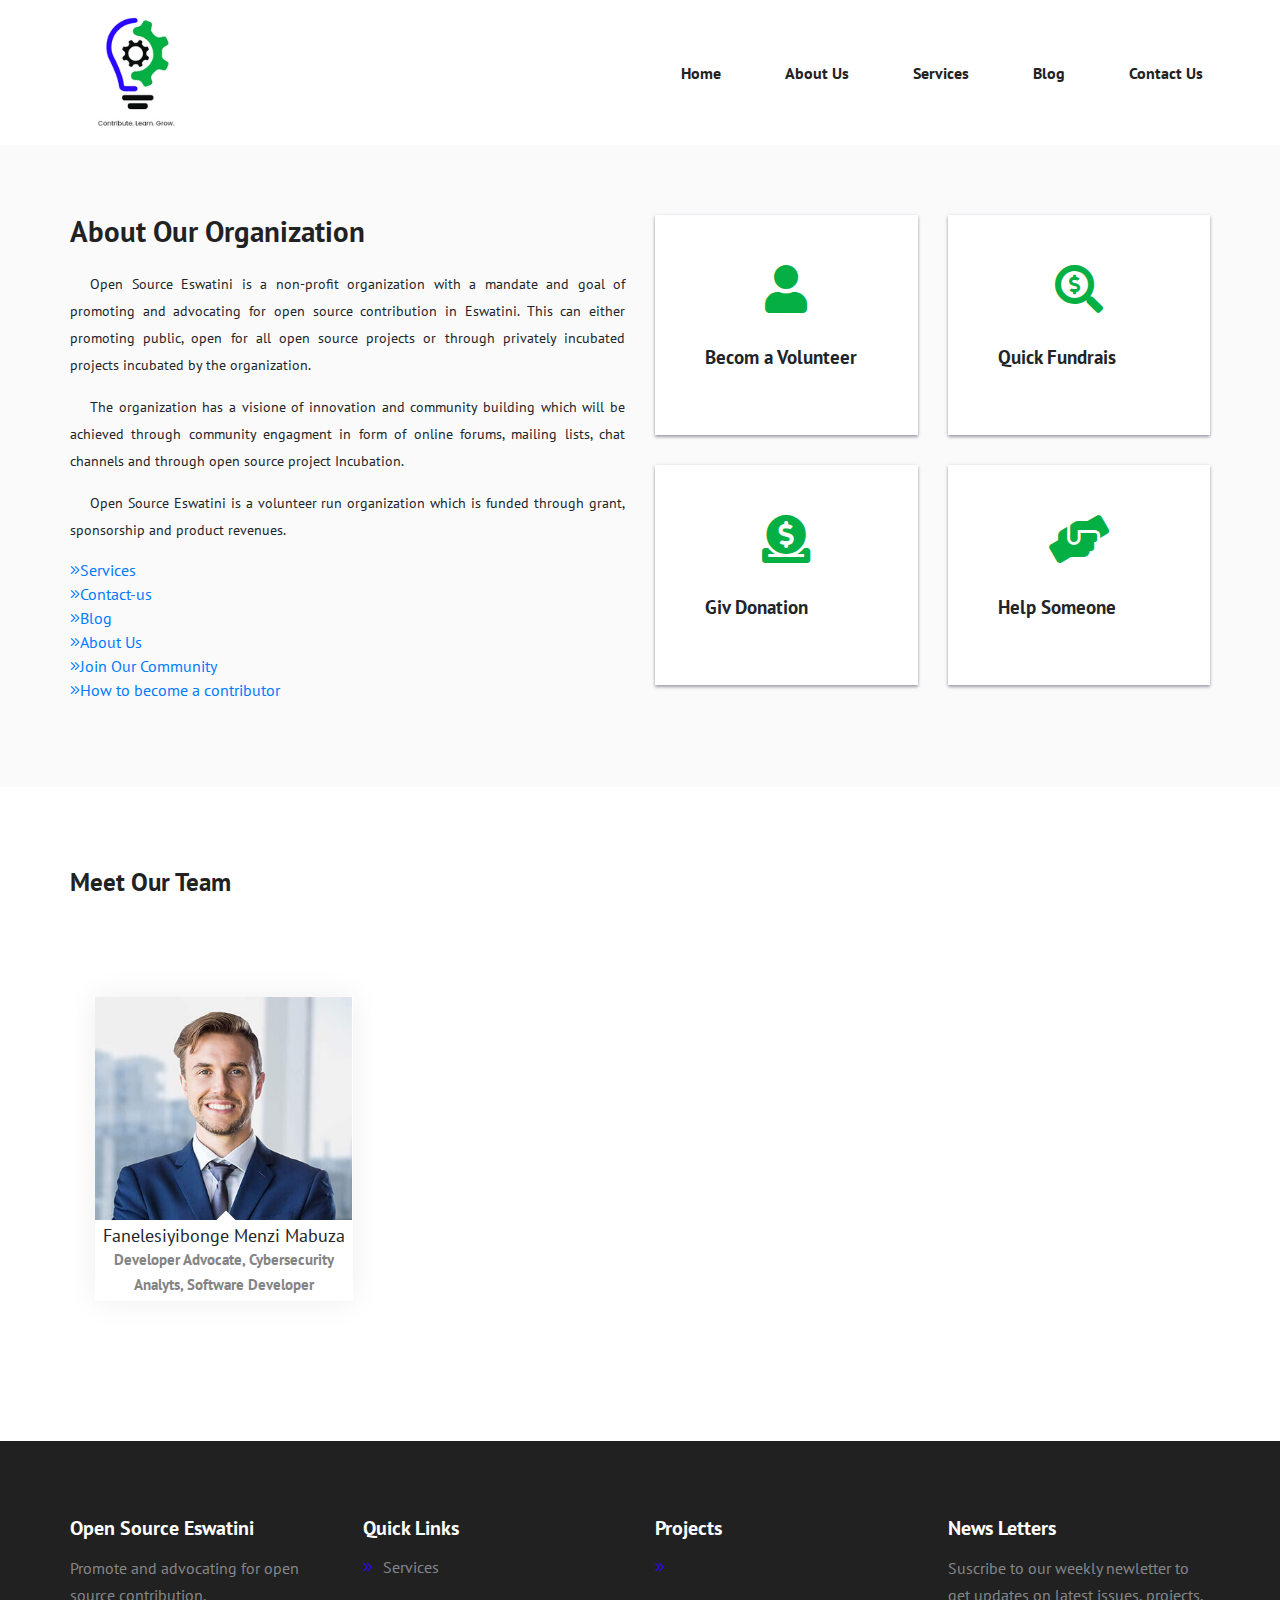
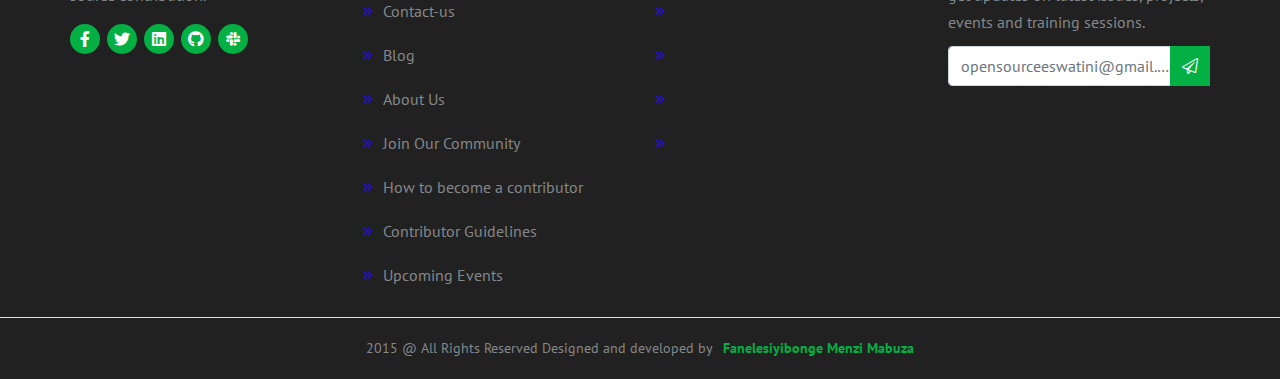
<file: about-us.html>
<!doctype html>
<html lang="en">

<head>
    <meta charset="utf-8">
    <meta name="viewport" content="width=device-width, initial-scale=1, shrink-to-fit=no">
    <title>Charity</title>
    <link rel="stylesheet" href="assets/css/bootstrap.min.css">
    <link rel="stylesheet" href="assets/css/all.min.css">
    <link rel="stylesheet" href="assets/css/style.css" />
</head>

<body>
  <!-- ======================header started====================== -->
  <header>
    <div class="my-nav">
      <div class="container">
        <div class="row">
          <div class="nav-items">
            <div class="logo">
              <img src="assets/images/logo5.png">
            </div>
            <div class="menu-toggle">
              <div class="menu-hamburger"></div>
            </div>
            <div class="menu-items">
              <div class="menu">
                <ul>
                  <li><a href="index.html">Home</a></li>
                  <li><a href="about-us.html">About Us</a></li>
                  <li><a href="services.html">Services</a></li>
                  <li><a href="blog.html">Blog</a></li>
                  <li><a href="contact-us.html">Contact Us</a></li>
                </ul>
              </div>
            </div>
          </div>
        </div>
      </div>
    </div>
  </header>

  <!-- ======================Main started====================== -->

  <main>
      <!-- ============abt-01 Section  Start============ -->
  <!--
      <section class="abt-01">
          <div class="container">
              <div class="row">
                  <div class="col-12">
                      <div class="heading-wrapper">
                          <h3>About Us</h3>
                          <ol>
                              <li>Home<i class="far fa-angle-double-right"></i></li>
                              <li>About Us</li>
                          </ol>
                      </div>
                  </div>
              </div>
          </div>
      </section>
    -->
      <section class="about-001">
        <div class="container">
            <div class="row">
                <div class="text-part col-md-6">
                    <h2>About Our Organization</h2>
                    <p>Open Source Eswatini is a non-profit organization with a mandate and goal of promoting and advocating 
                      for open source contribution in Eswatini. This can either promoting public, open for all open source 
                      projects or through privately incubated projects incubated by the organization.
                    </p>
                    <p>The organization has a visione of innovation and community building which will be achieved through 
                      community engagment in form of online forums, mailing lists, chat channels and through open source project Incubation.
                    </p>

                    <p>Open Source Eswatini is a volunteer run organization which is funded through grant, sponsorship and product revenues.
                      <ol>
                      <li><a href="#"><i class="fal fa-angle-double-right"></i>Services</a></li>
                      <li><a href="#"><i class="fal fa-angle-double-right"></i>Contact-us</a></li>
                      <li><a href="#"><i class="fal fa-angle-double-right"></i>Blog</a></li>
                      <li><a href="#"><i class="fal fa-angle-double-right"></i>About Us</a></li>
                      <li><a href="#"><i class="fal fa-angle-double-right"></i>Join Our Community</a></li>
                      <li><a href="#"><i class="fal fa-angle-double-right"></i>How to become a contributor</a></li>
                    </ol>  
                    </p>
                </div>
                <div class="image-part col-md-6">
                    <div class="about-quick-box row">
                        <div class="col-md-6">
                            <div class="about-qcard">
                                <i class="fas fa-user"></i>
                                <p>Becom a Volunteer</p>
                            </div>
                        </div>
                        <div class="col-md-6">
                            <div class="about-qcard ">
                                <i class="fas fa-search-dollar red"></i>
                                <p>Quick Fundrais</p>
                            </div>
                        </div>
                        <div class="col-md-6">
                            <div class="about-qcard ">
                                <i class="fas fa-donate yell"></i>
                                <p>Giv Donation</p>
                            </div>
                        </div>
                        <div class="col-md-6">
                            <div class="about-qcard ">
                                <i class="fas fa-hands-helping blu"></i>
                                <p>Help Someone</p>
                            </div>
                        </div>
                    </div>
                </div>
            </div>
        </div>
      </section>

      <!-- ======================Bg-04 started====================== -->

      <section class="bg-04">
          <div class="container">
              <div class="row">
                  <div class="col-12">
                      <div class="heading">
                          <h2>Meet Our Team</h2>
                      </div>
                  </div>

                  <div class="main-team-card d-flex">
                    <div class="main-team-card d-flex">
                      <div class="team-setup">
                        <div class="team-items">
                          <div class="team-user">
                            <img src="assets/images/team/1.jpg">
                          </div>
                          <div class="team-user-social">
                            <ol>
                              <li><i class="fab fa-facebook-f"></i></li>
                              <li><i class="fab fa-twitter"></i></li>
                              <li><i class="fab fa-google"></i></li>
                              <li><i class="fab fa-skype"></i></li>
                            </ol>
                          </div>
                          <div class="team-name">
                            <h2>Fanelesiyibonge Menzi Mabuza</h2>
                            <b>Developer Advocate, Cybersecurity Analyts, Software Developer</b>
                          </div>
                        </div>
                      </div>           
                    </div>

                      

                      
                  </div>
              </div>
          </div>
      </section>

  </main>

  <!-- =====================>>>>>Footer Started>>>>>======================== -->

  <footer>
    <div class="container">
      <div class="row">
        <div class="col-lg-3 col-md-3 col-sm-6 col-6">
          <div class="footer-content">
            <h2>Open Source Eswatini</h2>
            <p>Promote and advocating for open source contribution.</p>
            <ul>
              <li><i class="fab fa-facebook-f"></i></li>
              <li><i class="fab fa-twitter"></i></li>
              <li><i class="fab fa-linkedin"></i></li>
              <li><i class="fab fa-github"></i></li>
              <li><i class="fab fa-slack"></i></li>
            </ul>
          </div>
        </div>
        <div class="col-lg-3 col-md-3 col-sm-6 col-6">
          <div class="footer-content">
            <h2>Quick Links</h2>
            <ol>
              <li><a href="#"><i class="fal fa-angle-double-right"></i>Services</a></li>
              <li><a href="#"><i class="fal fa-angle-double-right"></i>Contact-us</a></li>
              <li><a href="#"><i class="fal fa-angle-double-right"></i>Blog</a></li>
              <li><a href="#"><i class="fal fa-angle-double-right"></i>About Us</a></li>
              <li><a href="#"><i class="fal fa-angle-double-right"></i>Join Our Community</a></li>
              <li><a href="#"><i class="fal fa-angle-double-right"></i>How to become a contributor</a></li>
              <li><a href="#"><i class="fal fa-angle-double-right"></i>Contributor Guidelines</a></li>
              <li><a href="#"><i class="fal fa-angle-double-right"></i>Upcoming Events</a></li>
            </ol>
          </div>
        </div>
        <div class="col-lg-3 col-md-3 col-sm-6 col-6">
          <div class="footer-content">
            <h2>Projects</h2>
            <ol>
              <li><a href="#"><i class="fal fa-angle-double-right"></i></a></li>
              <li><a href="#"><i class="fal fa-angle-double-right"></i></a></li>
              <li><a href="#"><i class="fal fa-angle-double-right"></i></a></li>
              <li><a href="#"><i class="fal fa-angle-double-right"></i></a></li>
              <li><a href="#"><i class="fal fa-angle-double-right"></i></a></li>
            </ol>
          </div>
        </div>
        <div class="col-lg-3 col-md-3 col-sm-6 col-6">
          <div class="footer-content">
            <h2>News Letters</h2>
            <p>Suscribe to our weekly newletter to get updates on latest issues, projects, events and training sessions.</p>
            <div class="form-group">
              <input class="form-control" role="" name="email" type="email" placeholder="opensourceeswatini@gmail.com">
              <i class="fal fa-paper-plane"></i>
            </div>
          </div>
        </div>
      </div>
    </div>
    <div class="copy-right">
      <div class="container">
        <div class="copy-right-card">
         <p>2015 @ All Rights Reserved Designed and developed by<a
             href="https://www.smarteyeapps.com">Fanelesiyibonge Menzi Mabuza</a></p>
        </div>
      </div>
    </div>
  </footer>
</body>


<script src="assets/js/jquery-3.2.1.min.js"></script>
<script src="assets/js/popper.min.js"></script>
<script src="assets/js/bootstrap.min.js"></script>
<script src="assets/js/script.js"></script>
</html>
</file>
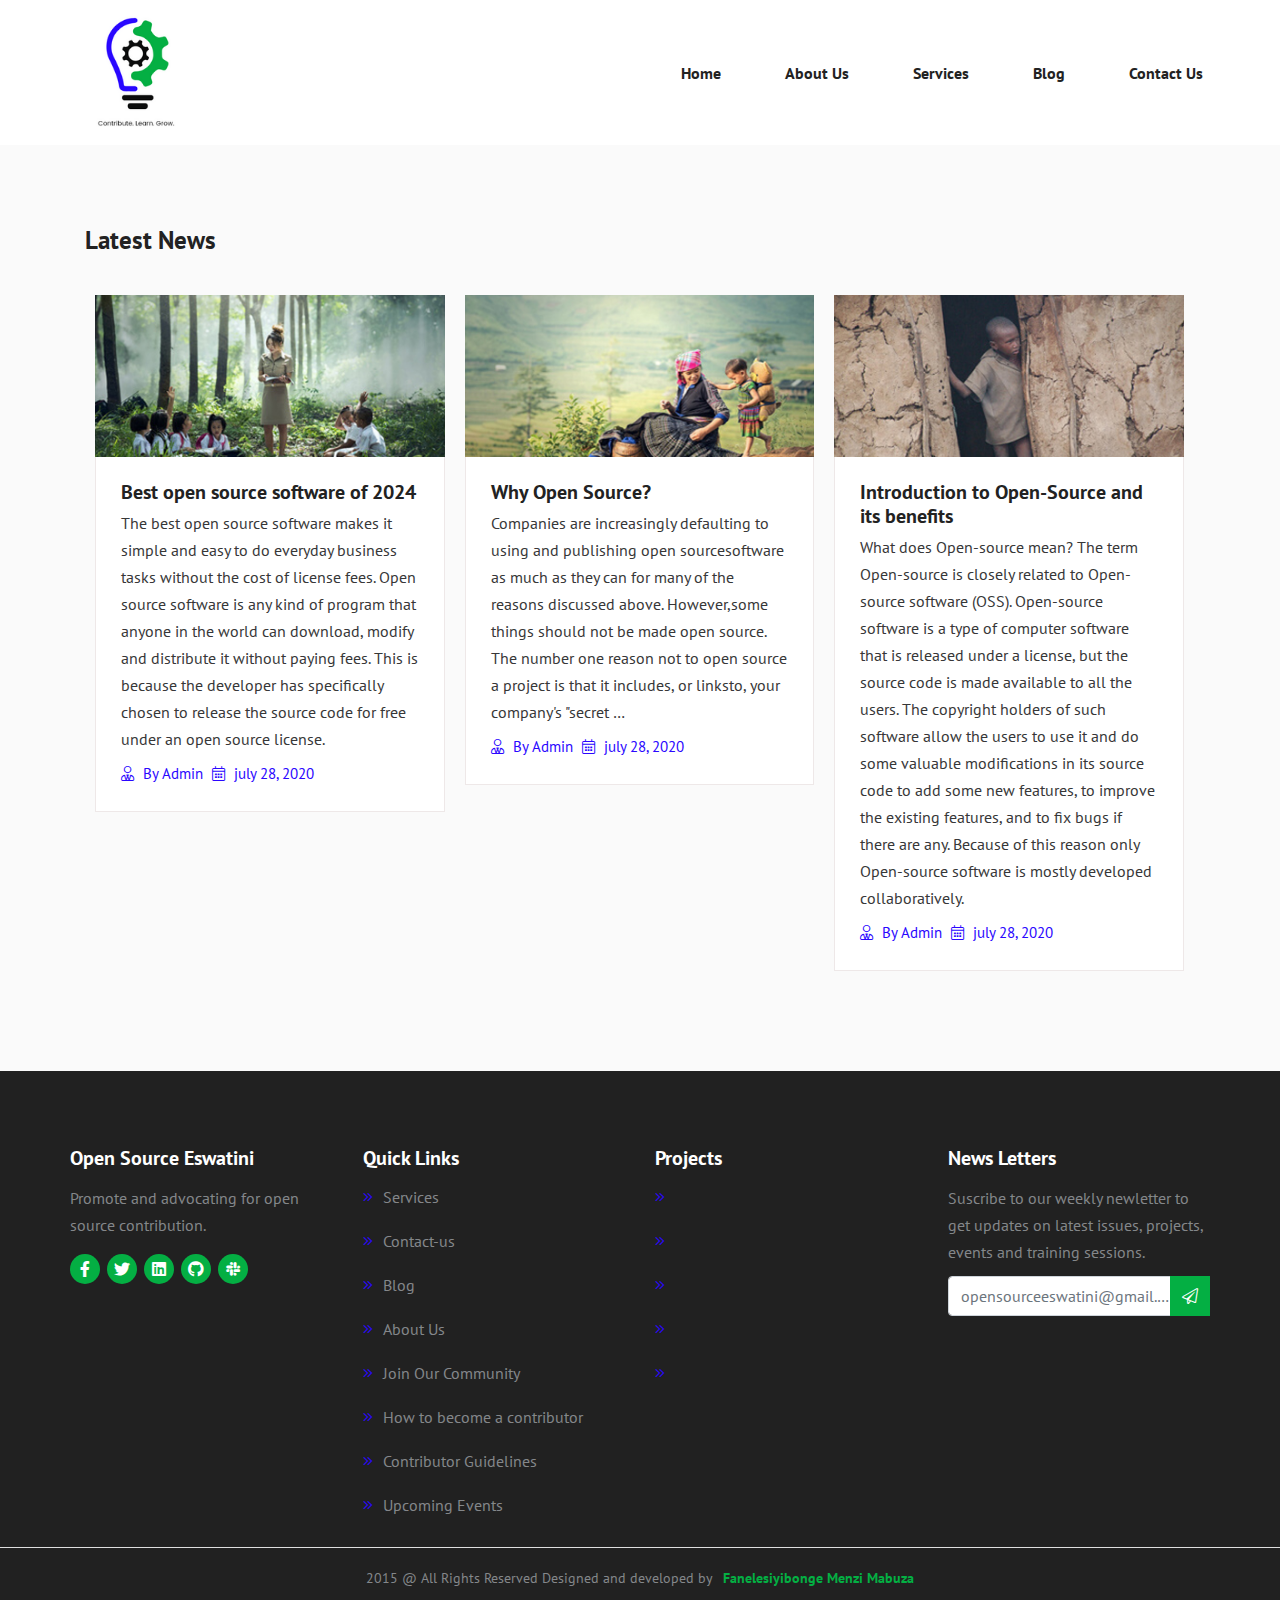
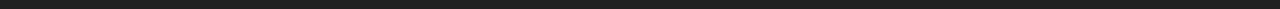
<file: blog.html>
<!doctype html>
<html lang="en">

<head>
    <meta charset="utf-8">
    <meta name="viewport" content="width=device-width, initial-scale=1, shrink-to-fit=no">
    <title>Charity</title>
    <link rel="stylesheet" href="assets/css/bootstrap.min.css">
    <link rel="stylesheet" href="assets/css/all.min.css">
    <link rel="stylesheet" href="assets/css/style.css" />
</head>

<body>
  <!-- ======================header started====================== -->
  <header>
    <div class="my-nav">
      <div class="container">
        <div class="row">
          <div class="nav-items">
            <div class="logo">
              <img src="assets/images/logo5.png">
            </div>
            <div class="menu-toggle">
              <div class="menu-hamburger"></div>
            </div>
            <div class="menu-items">
              <div class="menu">
                <ul>
                  <li><a href="index.html">Home</a></li>
                  <li><a href="about-us.html">About Us</a></li>
                  <li><a href="services.html">Services</a></li>
                  <li><a href="blog.html">Blog</a></li>
                  <li><a href="contact-us.html">Contact Us</a></li>
                </ul>
              </div>
            </div>
          </div>
        </div>
      </div>
    </div>
  </header>

  <!-- ======================Main started====================== -->

  <main>
      <!-- ============abt-01 Section  Start============ -->
  <!--
      <section class="abt-01">
          <div class="container">
              <div class="row">
                  <div class="col-12">
                      <div class="heading-wrapper">
                          <h3>Blog</h3>
                          <ol>
                              <li>Home<i class="far fa-angle-double-right"></i></li>
                              <li>Blog</li>
                          </ol>
                      </div>
                  </div>
              </div>
          </div>
      </section>
    -->
    <!-- ======================Bg-05 started====================== -->

    <section class="bg-05">
      <div class="container">
        <div class="col-12">
          <div class="heading">
            <h2>Latest News</h2>
          </div>
        </div>

        <div class="blog-main-card d-flex">
          <article class="blog-sub">
            <div class="blog-content">
              <img src="assets/images/blog/blog_1.jpg">
            </div>
            <div class="blog-content-section">
              <div class="blo-content-title">
                <h4>Best open source software of 2024</h4>
                <p>The best open source software makes it simple and easy to do everyday 
                  business tasks without the cost of license fees.
                  Open source software is any kind of program that anyone in the world can download, modify and distribute it without paying fees. This is because the developer has specifically 
                  chosen to release the source code for free under an open source license. 
                
                </p>
              </div>
              <div class="blog-admin">
                <ol>
                  <li><i class="fal fa-user-tie"></i> By Admin</li>
                  <li><i class="fal fa-calendar-alt"></i> july 28, 2020</li>
                </ol>
              </div>
            </div>
          </article>

          <article class="blog-sub">
            <div class="blog-content">
              <img src="assets/images/blog/blog_2.jpg">
            </div>
            <div class="blog-content-section">
              <div class="blo-content-title">
                <h4>Why Open Source?</h4>
                <p>
                  Companies are increasingly defaulting to using and publishing open sourcesoftware as much as they can for many of the reasons discussed above. However,some things should not be made open source. 
                  The number one reason not to open source a project is that it includes, or linksto, your company's "secret … 
                </p>
              </div>
              <div class="blog-admin">
                <ol>
                  <li><i class="fal fa-user-tie"></i> By Admin</li>
                  <li><i class="fal fa-calendar-alt"></i> july 28, 2020</li>
                </ol>
              </div>
            </div>
          </article>

          <article class="blog-sub">
            <div class="blog-content">
              <img src="assets/images/blog/blog_3.jpg">
            </div>
            <div class="blog-content-section">
              <div class="blo-content-title">
                <h4>Introduction to Open-Source and its benefits</h4>
                <p>What does Open-source mean?
                  The term Open-source is closely related to Open-source software (OSS). Open-source software is a type of computer software that is released under a license, but the source code is made available to all the users. The copyright holders of such software allow the users to use it and do some valuable modifications in its source code to add some new features, to improve the existing features, and to fix bugs if there are any. 
                  Because of this reason only Open-source software is mostly developed collaboratively.</p>
              </div>
              <div class="blog-admin">
                <ol>
                  <li><i class="fal fa-user-tie"></i> By Admin</li>
                  <li><i class="fal fa-calendar-alt"></i> july 28, 2020</li>
                </ol>
              </div>
            </div>
          </article>
        </div>
      </div>
    </section>
  </main>

  <!-- =====================>>>>>Footer Started>>>>>======================== -->

  <footer>
    <div class="container">
      <div class="row">
        <div class="col-lg-3 col-md-3 col-sm-6 col-6">
          <div class="footer-content">
            <h2>Open Source Eswatini</h2>
            <p>Promote and advocating for open source contribution.</p>
            <ul>
              <li><i class="fab fa-facebook-f"></i></li>
              <li><i class="fab fa-twitter"></i></li>
              <li><i class="fab fa-linkedin"></i></li>
              <li><i class="fab fa-github"></i></li>
              <li><i class="fab fa-slack"></i></li>
            </ul>
          </div>
        </div>
        <div class="col-lg-3 col-md-3 col-sm-6 col-6">
          <div class="footer-content">
            <h2>Quick Links</h2>
            <ol>
              <li><a href="#"><i class="fal fa-angle-double-right"></i>Services</a></li>
              <li><a href="#"><i class="fal fa-angle-double-right"></i>Contact-us</a></li>
              <li><a href="#"><i class="fal fa-angle-double-right"></i>Blog</a></li>
              <li><a href="#"><i class="fal fa-angle-double-right"></i>About Us</a></li>
              <li><a href="#"><i class="fal fa-angle-double-right"></i>Join Our Community</a></li>
              <li><a href="#"><i class="fal fa-angle-double-right"></i>How to become a contributor</a></li>
              <li><a href="#"><i class="fal fa-angle-double-right"></i>Contributor Guidelines</a></li>
              <li><a href="#"><i class="fal fa-angle-double-right"></i>Upcoming Events</a></li>
            </ol>
          </div>
        </div>
        <div class="col-lg-3 col-md-3 col-sm-6 col-6">
          <div class="footer-content">
            <h2>Projects</h2>
            <ol>
              <li><a href="#"><i class="fal fa-angle-double-right"></i></a></li>
              <li><a href="#"><i class="fal fa-angle-double-right"></i></a></li>
              <li><a href="#"><i class="fal fa-angle-double-right"></i></a></li>
              <li><a href="#"><i class="fal fa-angle-double-right"></i></a></li>
              <li><a href="#"><i class="fal fa-angle-double-right"></i></a></li>
            </ol>
          </div>
        </div>
        <div class="col-lg-3 col-md-3 col-sm-6 col-6">
          <div class="footer-content">
            <h2>News Letters</h2>
            <p>Suscribe to our weekly newletter to get updates on latest issues, projects, events and training sessions.</p>
            <div class="form-group">
              <input class="form-control" role="" name="email" type="email" placeholder="opensourceeswatini@gmail.com">
              <i class="fal fa-paper-plane"></i>
            </div>
          </div>
        </div>
      </div>
    </div>
    <div class="copy-right">
      <div class="container">
        <div class="copy-right-card">
         <p>2015 @ All Rights Reserved Designed and developed by<a
             href="https://www.smarteyeapps.com">Fanelesiyibonge Menzi Mabuza</a></p>
        </div>
      </div>
    </div>
  </footer>
</body>


<script src="assets/js/jquery-3.2.1.min.js"></script>
<script src="assets/js/popper.min.js"></script>
<script src="assets/js/bootstrap.min.js"></script>
<script src="assets/js/script.js"></script>
</html>
</file>
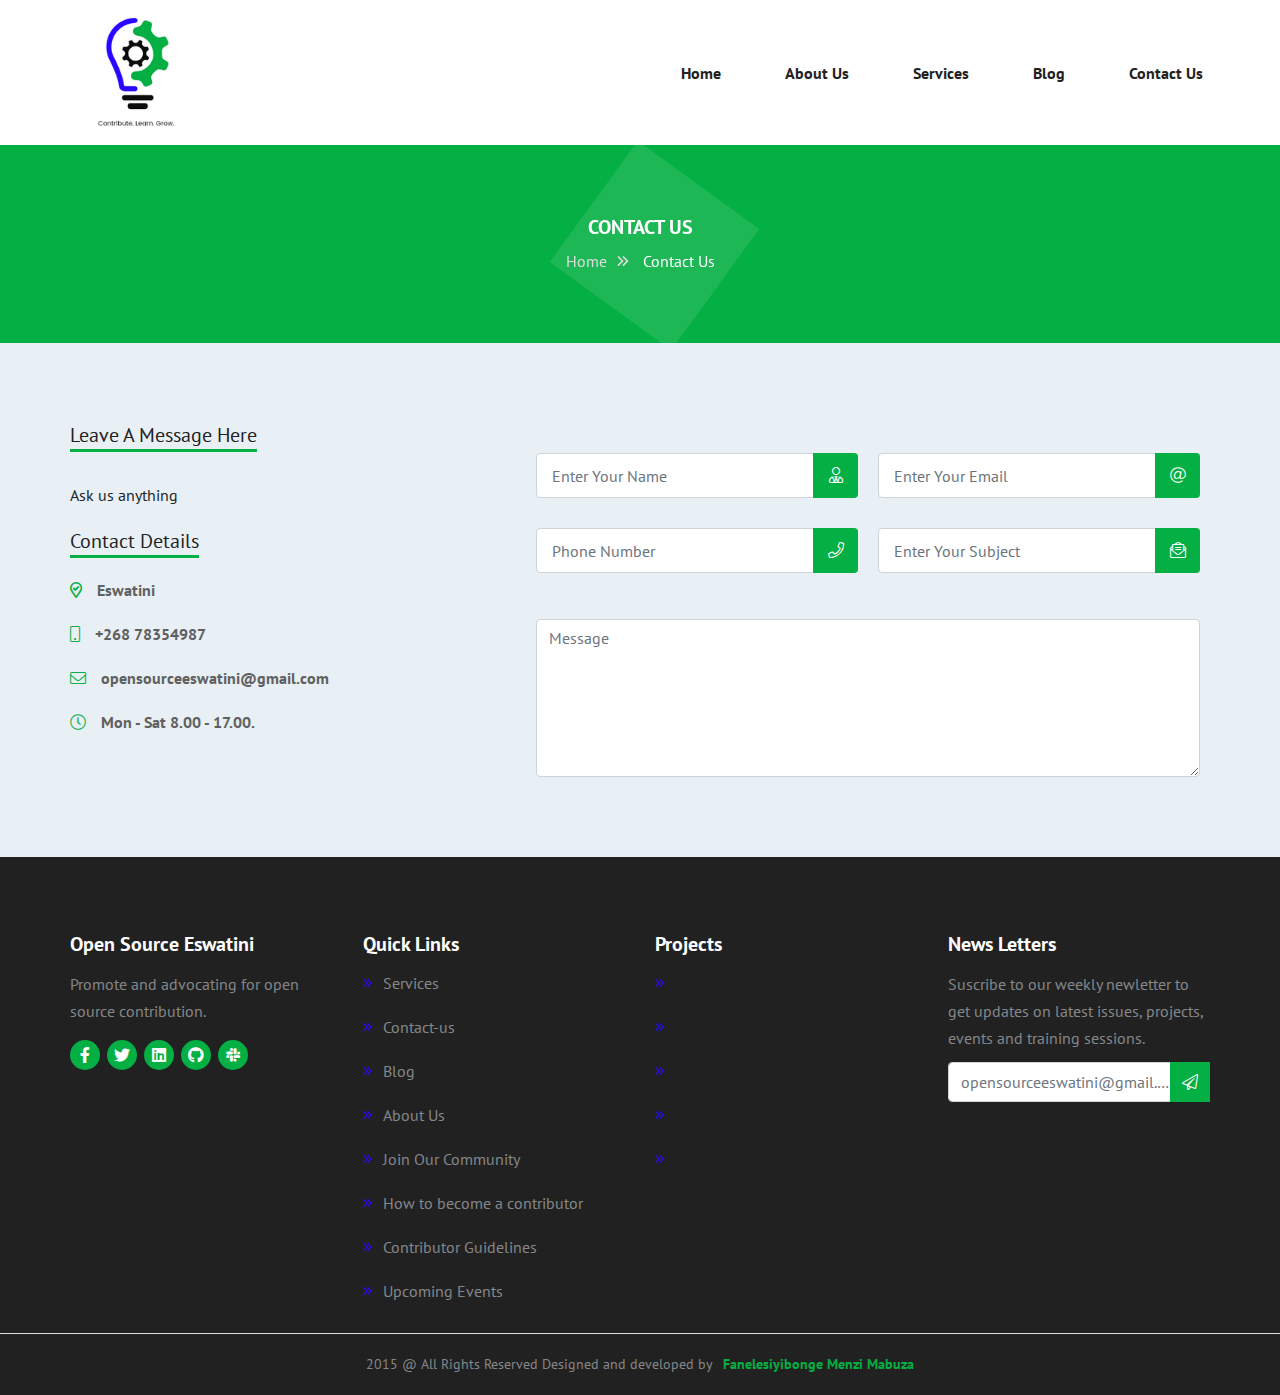
<file: contact-us.html>
<!doctype html>
<html lang="en">

<head>
    <meta charset="utf-8">
    <meta name="viewport" content="width=device-width, initial-scale=1, shrink-to-fit=no">
    <title>Charity</title>
    <link rel="stylesheet" href="assets/css/bootstrap.min.css">
    <link rel="stylesheet" href="assets/css/all.min.css">
    <link rel="stylesheet" href="assets/css/style.css" />
</head>

<body>
  <!-- ======== header started ========= -->
  <header>
    <div class="my-nav">
      <div class="container">
        <div class="row">
          <div class="nav-items">
            <div class="menu-toggle">
              <div class="menu-hamburger"></div>
            </div>
            <div class="logo">
              <img src="assets/images/logo5.png">
            </div>
            <div class="menu-items">
              <div class="menu">
                <ul>
                  <li><a href="index.html">Home</a></li>
                  <li><a href="about-us.html">About Us</a></li>
                  <li><a href="services.html">Services</a></li>
                  <li><a href="blog.html">Blog</a></li>
                  <li><a href="contact-us.html">Contact Us</a></li>
                </ul>
              </div>
            </div>
          </div>
        </div>
      </div>
    </div>
  </header>

  <!-- ======== main started ========= -->

  <main class="charity-01-main">

    <!-- ============abt-01 Section  Start============ -->

    <section class="abt-01">
        <div class="container">
            <div class="row">
                <div class="col-12">
                    <div class="heading-wrapper">
                        <h3>Contact Us</h3>
                        <ol>
                            <li>Home<i class="far fa-angle-double-right"></i></li>
                            <li>Contact Us</li>
                        </ol>
                    </div>
                </div>
            </div>
        </div>
    </section>

     <section class="bg-0-b">
         <div class="container">
             <div class="row">
                 <div class="main-card-contact d-flex">
                     <div class="sup-card-contact">
                         <div class="sup-content">
                             <div class="head-content">
                                 <h2>Leave A Message Here</h2>
                                 <p>Ask us anything </p>
                             </div>

                             <div class="contact-title">
                                 <h2>Contact Details</h2>
                                 <ol>
                                     <li><i class="far fa-map-marker-check"></i>Eswatini</li>
                                     <li><i class="fal fa-mobile"></i>+268 78354987 </li>
                                     <li><i class="fal fa-envelope"></i>opensourceeswatini@gmail.com</li>
                                     <li><i class="fal fa-clock"></i>Mon - Sat 8.00 - 17.00.</li>
                                 </ol>
                             </div>
                         </div>
                     </div>

                     <div class="sup-card-contact-0a">
                         <div class="contact-a1">
                             <form>
                                 <div class="dived d-flex">
                                     <div class="form-group">
                                         <div class="form-sup">
                                             <div class="cal-01">
                                                 <input type="name" name="name" id="" class="form-control"
                                                     placeholder="Enter Your Name">
                                                 <i class="fal fa-user-tie"></i>
                                             </div>

                                             <div class="cal-01">
                                                 <input type="phone" name="phone" id="" class="form-control"
                                                     placeholder="Phone Number">
                                                 <i class="fal fa-phone"></i>
                                             </div>
                                         </div>
                                     </div>

                                     <div class="form-group">
                                         <div class="form-sup">
                                             <div class="cal-01">
                                                 <input type="email" name="email" id="" class="form-control"
                                                     placeholder="Enter Your Email">
                                                 <i class="fal fa-at"></i>
                                             </div>
                                             <div class="cal-01">
                                                 <input type="text" name="subject" id="" class="form-control"
                                                     placeholder="Enter Your Subject">
                                                 <i class="fal fa-envelope-open-text"></i>
                                             </div>
                                         </div>
                                     </div>

                                     <div class="ca-ool">
                                         <textarea name="text" cols="80" rows="6" class="form-control"
                                             placeholder="Message"></textarea>
                                     </div>
                                     
                                   

                                 </div>
                             </form>
                         </div>
                     </div>
                 </div>
             </div>
         </div>
     </section>
  </main>

<!-- =====================>>>>>Footer Started>>>>>======================== -->

<footer>
  <div class="container">
    <div class="row">
      <div class="col-lg-3 col-md-3 col-sm-6 col-6">
        <div class="footer-content">
          <h2>Open Source Eswatini</h2>
          <p>Promote and advocating for open source contribution.</p>
          <ul>
            <li><i class="fab fa-facebook-f"></i></li>
            <li><i class="fab fa-twitter"></i></li>
            <li><i class="fab fa-linkedin"></i></li>
            <li><i class="fab fa-github"></i></li>
            <li><i class="fab fa-slack"></i></li>
          </ul>
        </div>
      </div>
      <div class="col-lg-3 col-md-3 col-sm-6 col-6">
        <div class="footer-content">
          <h2>Quick Links</h2>
          <ol>
            <li><a href="#"><i class="fal fa-angle-double-right"></i>Services</a></li>
            <li><a href="#"><i class="fal fa-angle-double-right"></i>Contact-us</a></li>
            <li><a href="#"><i class="fal fa-angle-double-right"></i>Blog</a></li>
            <li><a href="#"><i class="fal fa-angle-double-right"></i>About Us</a></li>
            <li><a href="#"><i class="fal fa-angle-double-right"></i>Join Our Community</a></li>
            <li><a href="#"><i class="fal fa-angle-double-right"></i>How to become a contributor</a></li>
            <li><a href="#"><i class="fal fa-angle-double-right"></i>Contributor Guidelines</a></li>
            <li><a href="#"><i class="fal fa-angle-double-right"></i>Upcoming Events</a></li>
          </ol>
        </div>
      </div>
      <div class="col-lg-3 col-md-3 col-sm-6 col-6">
        <div class="footer-content">
          <h2>Projects</h2>
          <ol>
            <li><a href="#"><i class="fal fa-angle-double-right"></i></a></li>
            <li><a href="#"><i class="fal fa-angle-double-right"></i></a></li>
            <li><a href="#"><i class="fal fa-angle-double-right"></i></a></li>
            <li><a href="#"><i class="fal fa-angle-double-right"></i></a></li>
            <li><a href="#"><i class="fal fa-angle-double-right"></i></a></li>
          </ol>
        </div>
      </div>
      <div class="col-lg-3 col-md-3 col-sm-6 col-6">
        <div class="footer-content">
          <h2>News Letters</h2>
          <p>Suscribe to our weekly newletter to get updates on latest issues, projects, events and training sessions.</p>
          <div class="form-group">
            <input class="form-control" role="" name="email" type="email" placeholder="opensourceeswatini@gmail.com">
            <i class="fal fa-paper-plane"></i>
          </div>
        </div>
      </div>
    </div>
  </div>
  <div class="copy-right">
    <div class="container">
      <div class="copy-right-card">
       <p>2015 @ All Rights Reserved Designed and developed by<a
           href="https://www.smarteyeapps.com">Fanelesiyibonge Menzi Mabuza</a></p>
      </div>
    </div>
  </div>
</footer>
</body>


<script src="assets/js/jquery-3.2.1.min.js"></script>
<script src="assets/js/popper.min.js"></script>
<script src="assets/js/bootstrap.min.js"></script>
<script src="assets/js/script.js"></script>
</html>
</file>
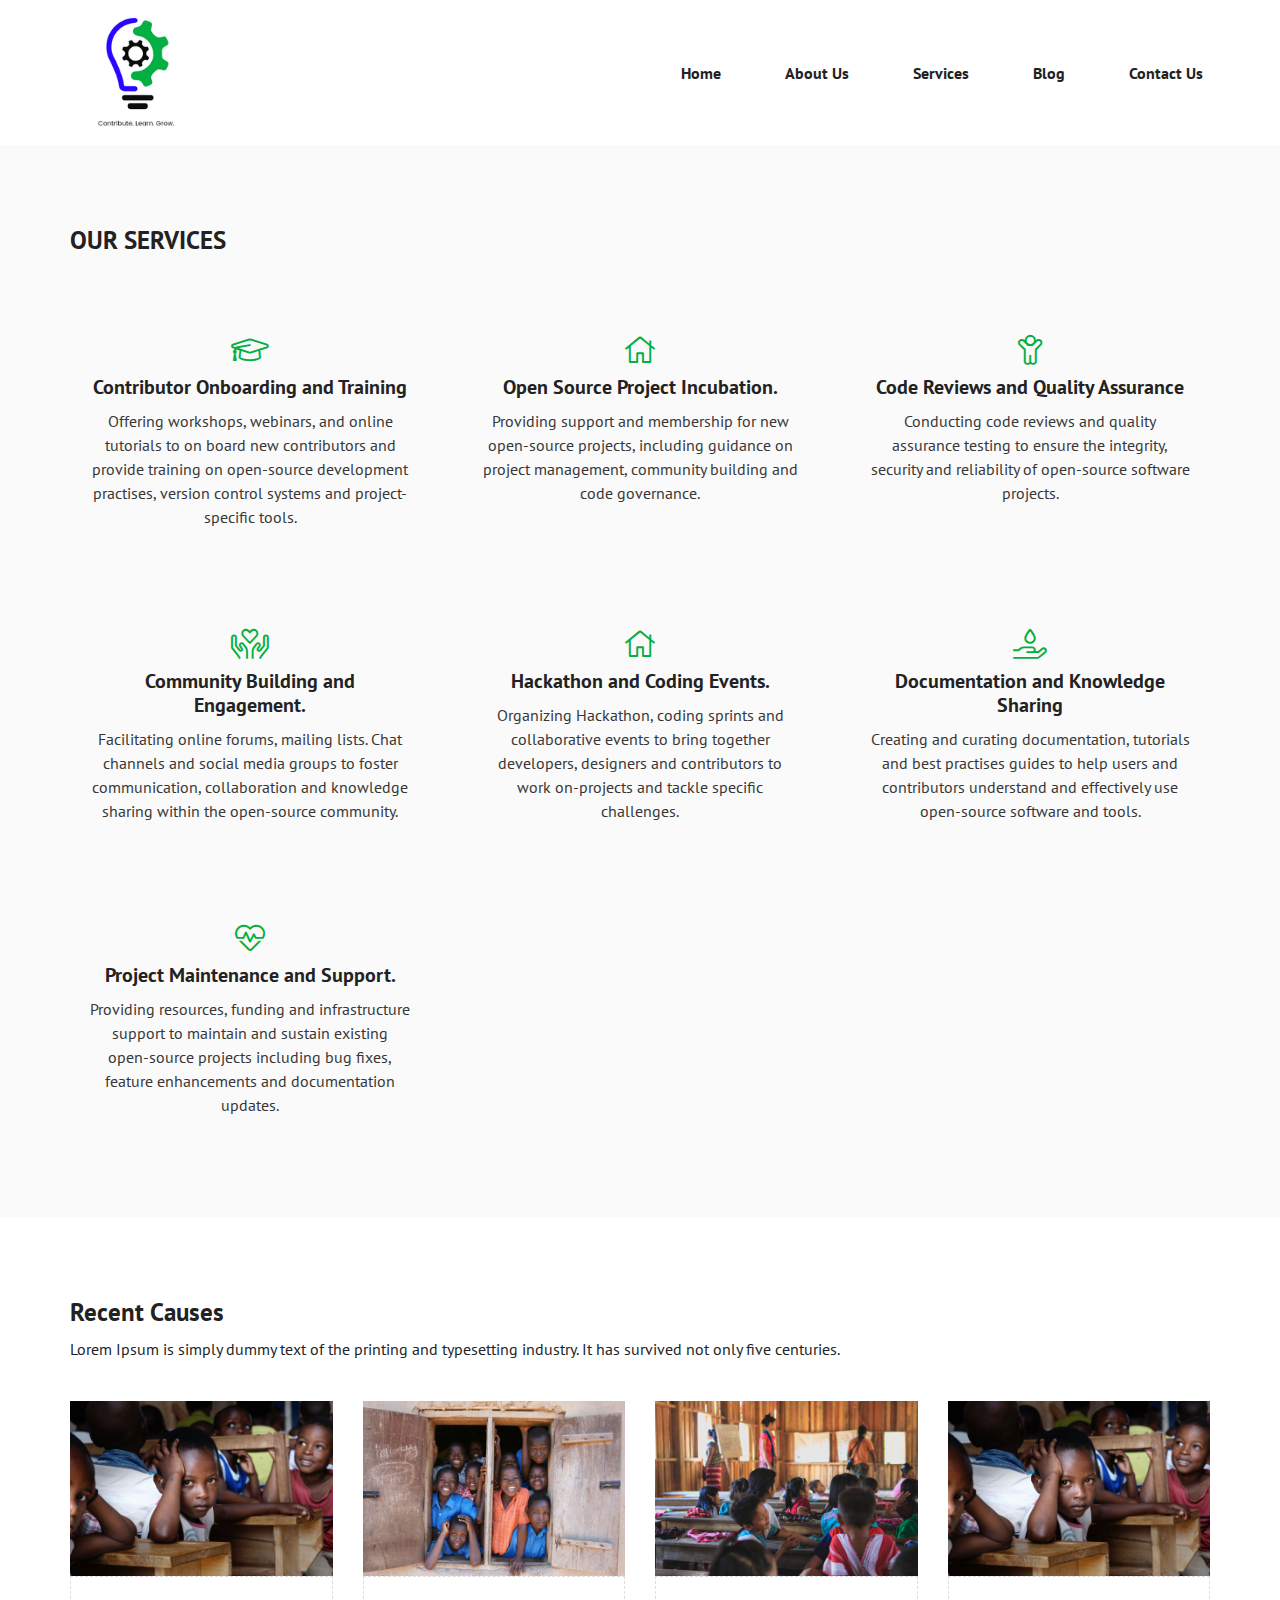
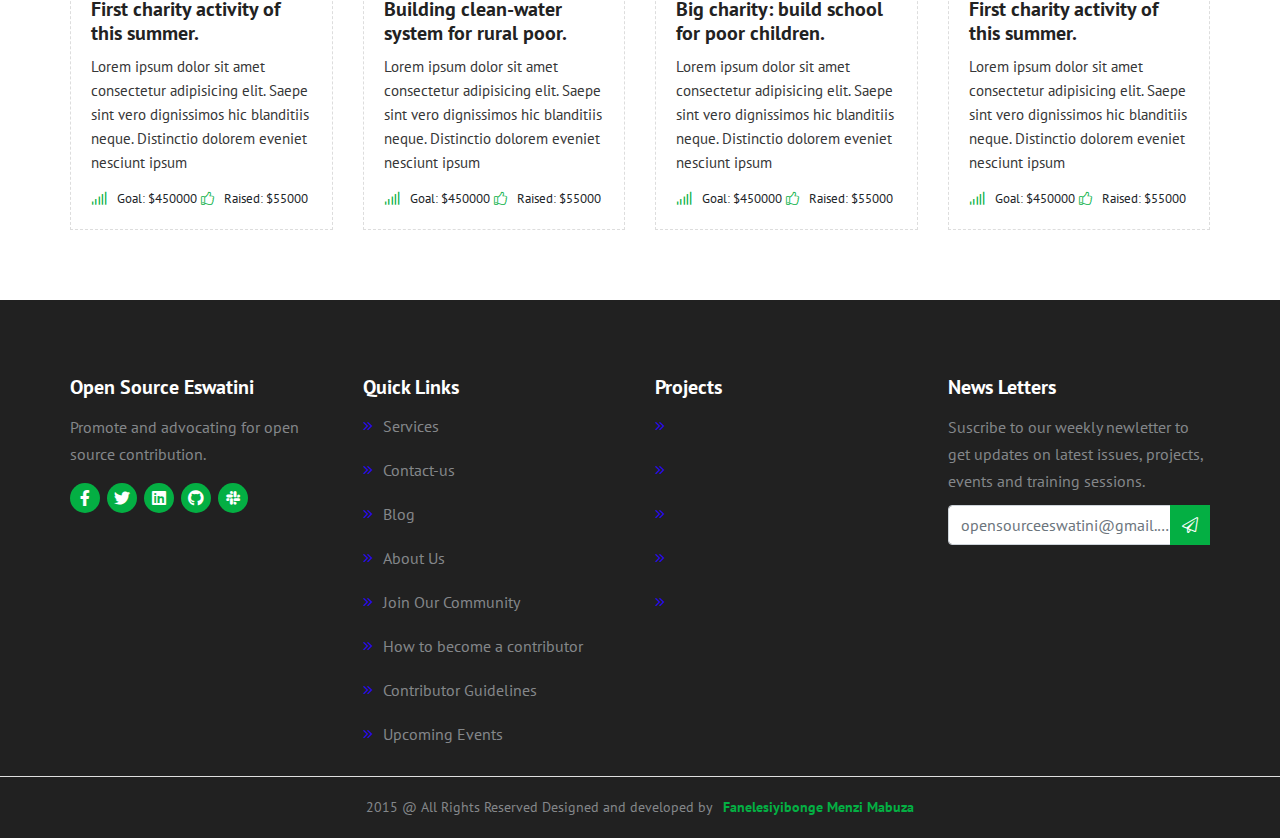
<file: services.html>
<!doctype html>
<html lang="en">

<head>
    <meta charset="utf-8">
    <meta name="viewport" content="width=device-width, initial-scale=1, shrink-to-fit=no">
    <title>Charity</title>
    <link rel="stylesheet" href="assets/css/bootstrap.min.css">
    <link rel="stylesheet" href="assets/css/all.min.css">
    <link rel="stylesheet" href="assets/css/style.css" />
</head>

<body>
  <!-- ======================header started====================== -->
  <header>
    <div class="my-nav">
      <div class="container">
        <div class="row">
          <div class="nav-items">
            <div class="logo">
              <img src="assets/images/logo5.png">
            </div>
            <div class="menu-toggle">
              <div class="menu-hamburger"></div>
            </div>
            <div class="menu-items">
              <div class="menu">
                <ul>
                  <li><a href="index.html">Home</a></li>
                  <li><a href="about-us.html">About Us</a></li>
                  <li><a href="services.html">Services</a></li>
                  <li><a href="blog.html">Blog</a></li>
                  <li><a href="contact-us.html">Contact Us</a></li>
                </ul>
              </div>
            </div>
          </div>
        </div>
      </div>
    </div>
  </header>

  <!-- ======================Main started====================== -->

  <main>

    <!-- ============abt-01 Section  Start============ -->
 <!--
    <section class="abt-01">
        <div class="container">
            <div class="row">
                <div class="col-12">
                    <div class="heading-wrapper">
                        <h3>Services</h3>
                        <ol>
                            <li>Home<i class="far fa-angle-double-right"></i></li>
                            <li>Services</li>
                        </ol>
                    </div>
                </div>
            </div>
        </div>
    </section>
  -->
    <!-- ======================Bg-03 started====================== -->

    <section class="bg-03">
      <div class="container">
        <div class="row">
          <div class="col-12">
            <div class="heading">
              <h2>OUR SERVICES</h2>
            </div>
          </div>
        </div>
        <div class="row">
          <div class="col-lg-4 col-md-4 col-sm-6 col-xs-12">
            <div class="wrapper">
              <div class="content">
                <ol>
                  <li>
                    <i class="fal fa-graduation-cap"></i>
                    <h3>Contributor Onboarding and Training</h3>
                    <p>Offering workshops, webinars, and online tutorials to on board new contributors and provide training on open-source 
                      development practises, version control systems and project-specific tools.</p>
                  </li>
                </ol>
              </div>
            </div>
          </div>

          <div class="col-lg-4 col-md-4 col-sm-6 col-xs-12">
            <div class="wrapper">
              <div class="content">
                <ol>
                  <li>
                    <i class="fal fa-home"></i>
                    <h3>Open Source Project Incubation.</h3>
                    <p>Providing support and membership for new open-source projects, 
                      including guidance on project management, community building and code governance.</p>
                  </li>
                </ol>
              </div>
            </div>
          </div>

          <div class="col-lg-4 col-md-4 col-sm-6 col-xs-12">
            <div class="wrapper">
              <div class="content">
                <ol>
                  <li>
                    <i class="fal fa-child"></i>
                    <h3>Code Reviews and Quality Assurance</h3>
                    <p>Conducting code reviews and quality assurance testing to ensure the integrity, 
                      security and reliability of open-source software projects. </p>
                  </li>
                </ol>
              </div>
            </div>
          </div>

          <div class="col-lg-4 col-md-4 col-sm-6 col-xs-12">
            <div class="wrapper">
              <div class="content">
                <ol>
                  <li>
                    <i class="fal fa-hands-heart"></i>
                    <h3>Community Building and Engagement.</h3>
                    <p>Facilitating online forums, mailing lists. Chat channels and social media groups to foster communication, 
                      collaboration and knowledge sharing within the open-source community. </p>
                  </li>
                </ol>
              </div>
            </div>
          </div>

          <div class="col-lg-4 col-md-4 col-sm-6 col-xs-12">
            <div class="wrapper">
              <div class="content">
                <ol>
                  <li>
                    <i class="fal fa-home"></i>
                    <h3>Hackathon and Coding Events.</h3>
                    <p>Organizing Hackathon, coding sprints and collaborative events to bring together developers, 
                      designers and contributors to work on-projects and tackle specific challenges. </p>
                  </li>
                </ol>
              </div>
            </div>
          </div>

          <div class="col-lg-4 col-md-4 col-sm-6 col-xs-12">
            <div class="wrapper">
              <div class="content" >
                <ol>
                  <li>
                    <i class="fal fa-hand-holding-water"></i>
                    <h3>Documentation and Knowledge Sharing</h3>
                    <p>Creating and curating documentation, tutorials and best practises guides to help users 
                      and contributors understand and effectively use open-source software and tools. </p>
                  </li>
                </ol>
              </div>
            </div>
          </div>

          <div class="col-lg-4 col-md-4 col-sm-6 col-xs-12">
            <div class="wrapper">
              <div class="content">
                <ol>
                  <li>
                    <i class="fal fa-heartbeat"></i>
                    <h3>Project Maintenance and Support.</h3>
                    <p>Providing resources, funding and infrastructure support to maintain and sustain 
                      existing open-source projects including bug fixes, feature enhancements and documentation updates.</p>
                  </li>
                </ol>
              </div>
            </div>
          </div>
          </div>
        </div>
      </div>
    </section>

    <section class="bg-02">
      <div class="container">
        <div class="row">
          <div class="col-12">
            <div class="heading">
              <h2>Recent Causes</h2>
              <p>Lorem Ipsum is simply dummy text of the printing and typesetting industry.
                It has survived not only five centuries.</p>
            </div>
          </div>

          <div class="col-lg-3 col-md-3 col-sm-6 col-xs-12">
            <div class="wrapper">
              <figure>
                <img src="assets/images/causes/1.jpg">
              </figure>
              <div class="bs">
                <h3>First charity activity of this summer.</h3>
                <p>Lorem ipsum dolor sit amet consectetur adipisicing elit. Saepe sint vero 
                  dignissimos hic blanditiis neque. Distinctio dolorem eveniet nesciunt ipsum 
                  </p>
                  <ol>
                    <li><i class="fal fa-signal"></i>Goal: $450000</li>
                    <li><i class="fal fa-thumbs-up"></i>Raised: $55000</li>
                  </ol>
              </div>
            </div>
          </div>
          <div class="col-lg-3 col-md-3 col-sm-6 col-xs-12">
            <div class="wrapper">
              <figure>
                <img src="assets/images/causes/2.jpg">
              </figure>
              <div class="bs">
                <h3>Building clean-water system for rural poor.</h3>
                <p>Lorem ipsum dolor sit amet consectetur adipisicing elit. Saepe sint vero
                  dignissimos hic blanditiis neque. Distinctio dolorem eveniet nesciunt ipsum
                </p>
                <ol>
                  <li><i class="fal fa-signal"></i>Goal: $450000</li>
                  <li><i class="fal fa-thumbs-up"></i>Raised: $55000</li>
                </ol>
              </div>
            </div>
          </div>
          <div class="col-lg-3 col-md-3 col-sm-6 col-xs-12">
            <div class="wrapper">
              <figure>
                <img src="assets/images/causes/3.jpg">
              </figure>
              <div class="bs">
                <h3>Big charity: build school for poor children.</h3>
                <p>Lorem ipsum dolor sit amet consectetur adipisicing elit. Saepe sint vero
                  dignissimos hic blanditiis neque. Distinctio dolorem eveniet nesciunt ipsum
                </p>
                <ol>
                  <li><i class="fal fa-signal"></i>Goal: $450000</li>
                  <li><i class="fal fa-thumbs-up"></i>Raised: $55000</li>
                </ol>
              </div>
            </div>
          </div>
          <div class="col-lg-3 col-md-3 col-sm-6 col-xs-12">
            <div class="wrapper">
              <figure>
                <img src="assets/images/causes/1.jpg">
              </figure>
              <div class="bs">
                <h3>First charity activity of this summer.</h3>
                <p>Lorem ipsum dolor sit amet consectetur adipisicing elit. Saepe sint vero
                  dignissimos hic blanditiis neque. Distinctio dolorem eveniet nesciunt ipsum
                </p>
                <ol>
                  <li><i class="fal fa-signal"></i>Goal: $450000</li>
                  <li><i class="fal fa-thumbs-up"></i>Raised: $55000</li>
                </ol>
              </div>
            </div>
          </div>
        </div>
      </div>
    </section>
  </main>

  <!-- =====================>>>>>Footer Started>>>>>======================== -->

  <footer>
    <div class="container">
      <div class="row">
        <div class="col-lg-3 col-md-3 col-sm-6 col-6">
          <div class="footer-content">
            <h2>Open Source Eswatini</h2>
            <p>Promote and advocating for open source contribution.</p>
            <ul>
              <li><i class="fab fa-facebook-f"></i></li>
              <li><i class="fab fa-twitter"></i></li>
              <li><i class="fab fa-linkedin"></i></li>
              <li><i class="fab fa-github"></i></li>
              <li><i class="fab fa-slack"></i></li>
            </ul>
          </div>
        </div>
        <div class="col-lg-3 col-md-3 col-sm-6 col-6">
          <div class="footer-content">
            <h2>Quick Links</h2>
            <ol>
              <li><a href="#"><i class="fal fa-angle-double-right"></i>Services</a></li>
              <li><a href="#"><i class="fal fa-angle-double-right"></i>Contact-us</a></li>
              <li><a href="#"><i class="fal fa-angle-double-right"></i>Blog</a></li>
              <li><a href="#"><i class="fal fa-angle-double-right"></i>About Us</a></li>
              <li><a href="#"><i class="fal fa-angle-double-right"></i>Join Our Community</a></li>
              <li><a href="#"><i class="fal fa-angle-double-right"></i>How to become a contributor</a></li>
              <li><a href="#"><i class="fal fa-angle-double-right"></i>Contributor Guidelines</a></li>
              <li><a href="#"><i class="fal fa-angle-double-right"></i>Upcoming Events</a></li>
            </ol>
          </div>
        </div>
        <div class="col-lg-3 col-md-3 col-sm-6 col-6">
          <div class="footer-content">
            <h2>Projects</h2>
            <ol>
              <li><a href="#"><i class="fal fa-angle-double-right"></i></a></li>
              <li><a href="#"><i class="fal fa-angle-double-right"></i></a></li>
              <li><a href="#"><i class="fal fa-angle-double-right"></i></a></li>
              <li><a href="#"><i class="fal fa-angle-double-right"></i></a></li>
              <li><a href="#"><i class="fal fa-angle-double-right"></i></a></li>
            </ol>
          </div>
        </div>
        <div class="col-lg-3 col-md-3 col-sm-6 col-6">
          <div class="footer-content">
            <h2>News Letters</h2>
            <p>Suscribe to our weekly newletter to get updates on latest issues, projects, events and training sessions.</p>
            <div class="form-group">
              <input class="form-control" role="" name="email" type="email" placeholder="opensourceeswatini@gmail.com">
              <i class="fal fa-paper-plane"></i>
            </div>
          </div>
        </div>
      </div>
    </div>
    <div class="copy-right">
      <div class="container">
        <div class="copy-right-card">
         <p>2015 @ All Rights Reserved Designed and developed by<a
             href="https://www.smarteyeapps.com">Fanelesiyibonge Menzi Mabuza</a></p>
        </div>
      </div>
    </div>
  </footer>
</body>


<script src="assets/js/jquery-3.2.1.min.js"></script>
<script src="assets/js/popper.min.js"></script>
<script src="assets/js/bootstrap.min.js"></script>
<script src="assets/js/script.js"></script>
</html>
</file>
<file: assets/css/style.css>
@import url(https://fonts.googleapis.com/css2?family=PT+Sans:wght@400;700&display=swap);
/* ================================ Basic CSS =============================== */
body {
  margin: 0px;
  padding: 0px;
  font-family: 'PT Sans',sans-serif; }

* {
  margin: 0px;
  padding: 0px;
  box-sizing: border-box; }

img {
  max-width: 100%; }

h1, h2, h3, h4, h5, h6 {
  margin: 0px; }

ul, ol {
  margin: 0px;
  padding: 0px; }

li {
  list-style: none; }

a {
  text-decoration: none; }

p {
  margin: 0px; }

a:hover {
  text-decoration: none; }

.container {
  max-width: 1170px; }
  @media screen and (max-width: 575px) {
    .container {
      padding: 0px 15px;
      max-width: 100%;
      width: 100%; } }

/* ================================ Header CSS =============================== */
header .my-nav {
  position: relative;
  width: 100%;
  left: 0;
  top: 0;
  z-index: 999;
  padding: 15px 0px;
  padding-left: 15px; }
header .sub-01 {
  position: relative;
  background: #04af43; }
header .nav-items {
  display: flex;
  flex-wrap: wrap;
  flex: 1 1 100%;
  max-width: 100%;
  width: 100%;
  position: relative;
  align-items: center; }
  header .nav-items .menu-toggle {
    position: absolute;
    top: 1.5625rem;
    right: 0.9375rem;
    transition: ease-in-out 0.5s;
    display: flex;
    align-items: center;
    justify-content: center;
    visibility: hidden;
    opacity: 0; }
    @media screen and (max-width: 767.98px) {
      header .nav-items .menu-toggle {
        visibility: visible;
        opacity: 1; } }
    header .nav-items .menu-toggle .menu-hamburger {
      width: 1.875rem;
      height: 0.125rem;
      transition: ease-in-out 0.1s;
      box-shadow: 0 2px 5px rgba(255, 255, 255, 0.6);
      background: #04af43;
      position: relative; }
      header .nav-items .menu-toggle .menu-hamburger.active {
        background: rgba(0, 0, 0, 0);
        box-shadow: none; }
        header .nav-items .menu-toggle .menu-hamburger.active::after {
          transform: rotate(45deg); }
        header .nav-items .menu-toggle .menu-hamburger.active::before {
          transform: rotate(135deg); }
      header .nav-items .menu-toggle .menu-hamburger::before {
        position: absolute;
        content: "";
        width: 1.875rem;
        height: 0.125rem;
        transition: ease-in-out 0.1s;
        box-shadow: 0 2px 5px rgba(255, 255, 255, 0.6);
        background: #04af43;
        transform: translatey(-0.625rem); }
      header .nav-items .menu-toggle .menu-hamburger::after {
        position: absolute;
        content: "";
        width: 1.875rem;
        height: 0.125rem;
        transition: ease-in-out 0.1s;
        box-shadow: 0 2px 5px rgba(255, 255, 255, 0.6);
        background: #04af43;
        transform: translatey(0.625rem); }
  header .nav-items .logo {
    width: 30%;
    flex: 1 1 30%;
    max-width: 30%; }
    header .nav-items .logo img {
      max-width: 230px; }
    @media screen and (max-width: 767.98px) {
      header .nav-items .logo {
        width: 80%;
        flex: 1 1 80%;
        max-width: 80%; } }
  header .nav-items .menu-items {
    width: 70%;
    flex: 1 1 70%;
    max-width: 70%;
    position: relative;
    align-items: center;
    justify-content: flex-end; }
    @media screen and (max-width: 767.98px) {
      header .nav-items .menu-items {
        width: 100%;
        flex: 1 1 100%;
        max-width: 100%;
        margin-top: 10px; } }
    header .nav-items .menu-items .menu {
      display: block;
      width: 100%;
      text-align: right; }
      header .nav-items .menu-items .menu.active {
        opacity: 1;
        visibility: visible;
        display: block;
        transition: ease-in-out 0.9s; }
      @media screen and (max-width: 767.98px) {
        header .nav-items .menu-items .menu {
          text-align: left;
          opacity: 0;
          visibility: hidden;
          display: none; } }
      header .nav-items .menu-items .menu ul li {
        display: inline-block;
        padding: 0.625rem; }
        @media screen and (max-width: 767.98px) {
          header .nav-items .menu-items .menu ul li {
            display: block; } }
        header .nav-items .menu-items .menu ul li a {
          color: #222222;
          padding: 0 1.25rem;
          font-weight: 700; }
          header .nav-items .menu-items .menu ul li a:hover {
            color: #04af43; }
          @media screen and (max-width: 767.98px) {
            header .nav-items .menu-items .menu ul li a {
              padding: 0rem; } }
          @media (min-width: 768px) and (max-width: 991.98px) {
            header .nav-items .menu-items .menu ul li a {
              padding: 0 0.625rem; } }

.og-hf {
  position: fixed;
  transition: ease-in-out 0.5s;
  width: 100%;
  z-index: 999;
  left: 0;
  top: 0; }
  .og-hf .my-nav {
    background: #fff; }

/* ================================ Slider CSS =============================== */
.banner {
  position: relative;
  height: 37.5rem;
  overflow: hidden;
  transition: all ease-in-out 0.5s;
  background-image: url(../images/slider/2.jpeg);
  background-position: center;
  background-size: cover;
  background-attachment: fixed;
  padding: 3.125rem 0; }
  .banner .wrapper {
    position: relative;
    display: inline-block;
    width: 100%;
    text-align: center;
    margin: 1.25rem 0;
    padding: 6.25rem 0 2.5rem 0; }
    .banner .wrapper h1 {
      font-size: 1.875rem;
      color: #fff;
      display: block;
      margin: .625rem 0;
      text-transform: uppercase;
      font-weight: bold;
      letter-spacing: .2px; }
    .banner .wrapper p {
      display: block;
      font-size: 1.25rem;
      margin: .625rem 0;
      color: #fff; }
    .banner .wrapper ol li {
      display: inline-block;
      background-color: #04af43;
      font-size: 1rem;
      color: #fff;
      padding: .625rem;
      border-radius: .3125rem;
      margin: .625rem 0; }
      .banner .wrapper ol li:nth-child(2) {
        margin-left: 1.25rem; }
      .banner .wrapper ol li a {
        color: #fff; }

/* ================================ Section CSS =============================== */
.bg-01 {
  position: relative;
  margin-top: -5rem;
  width: 100%; }
  .bg-01 .wrapper {
    background: #fff;
    position: relative;
    padding: 2.5rem 1.875rem;
    display: block;
    width: 100%;
    box-shadow: 0 16px 28px 0 rgba(0, 0, 0, 0.15);
    z-index: 9; }
    .bg-01 .wrapper .content {
      display: block;
      position: relative;
      transition: all ease-in-out 0.5s;
      margin: .625rem 0; }
      .bg-01 .wrapper .content ol .dashed {
        border-right: 1px dashed #ddd; }
      .bg-01 .wrapper .content ol li {
        display: inline-block;
        position: relative;
        padding: .625rem 0; }
        .bg-01 .wrapper .content ol li i {
          display: block;
          font-size: 2.5rem;
          color: #04af43; }
        .bg-01 .wrapper .content ol li h3 {
          font-size: 1.25rem;
          color: #222222;
          text-transform: capitalize;
          font-weight: 600;
          display: inline-block;
          margin: .625rem 0; }
        .bg-01 .wrapper .content ol li p {
          display: block;
          font-size: 1rem;
          color: #373738;
          line-height: 1.5rem;
          margin: 0 0 .625rem 0; }

.bg-02 {
  padding: 3.125rem 0;
  position: relative;
  overflow: hidden; }
  .bg-02 .wrapper {
    margin: 1.25rem 0;
    position: relative;
    display: block; }
    .bg-02 .wrapper figure {
      margin: 0; }
    .bg-02 .wrapper .bs {
      padding: 1.25rem;
      border: 1px dashed #ddd;
      position: relative;
      display: inline-block; }
      .bg-02 .wrapper .bs h3 {
        font-size: 1.25rem;
        color: #222222;
        font-weight: 600; }
      .bg-02 .wrapper .bs p {
        font-size: .9375rem;
        color: #373738;
        line-height: 1.5rem;
        display: inline-block;
        margin: .625rem 0; }
      .bg-02 .wrapper .bs ol li {
        display: inline-block;
        font-size: .8125rem; }
        .bg-02 .wrapper .bs ol li i {
          margin: 0 .625rem 0 0;
          color: #04af43; }

.bg-03 {
  position: relative;
  padding: 3.125rem 0;
  background: #fafafa;
  overflow: hidden; }
  .bg-03 .wrapper {
    position: relative;
    display: block;
    margin: 1.25rem 0;
    padding: 1.25rem; }
    .bg-03 .wrapper .content {
      text-align: center; }
      .bg-03 .wrapper .content ol li {
        display: block; }
        .bg-03 .wrapper .content ol li i {
          font-size: 1.875rem;
          color: #04af43;
          margin: .625rem 0;
          display: block; }
        .bg-03 .wrapper .content ol li h3 {
          font-size: 1.25rem;
          color: #222222;
          font-weight: 600; }
        .bg-03 .wrapper .content ol li p {
          display: block;
          margin: .625rem 0;
          color: #373738;
          font-size: 1rem; }

.bg-04 {
  padding: 3.125rem 0;
  position: relative;
  overflow: hidden; }
  .bg-04 .main-team-card {
    flex-wrap: wrap;
    width: 100%;
    padding: 10px 15px;
    margin: 20px 0px;
    position: relative;
    transition: 0.5s; }
    .bg-04 .main-team-card .team-setup {
      margin: 0 0 20px 0;
      padding: 10px;
      flex: 1 1 25%;
      width: 25%;
      max-width: 25%; }
      @media screen and (max-width: 375px) {
        .bg-04 .main-team-card .team-setup {
          width: 100%;
          max-width: 100%;
          flex: 1 1 100%;
          -webkit-flex-direction: 1 1 100%;
          -moz-flex-direction: 1 1 100%;
          -ms-flex-direction: 1 1 100%; } }
      @media (min-width: 376px) and (max-width: 767.98px) {
        .bg-04 .main-team-card .team-setup {
          width: 50%;
          max-width: 50%;
          flex: 1 1 50%;
          -webkit-flex-direction: 1 1 50%;
          -moz-flex-direction: 1 1 50%;
          -ms-flex-direction: 1 1 50%; } }
      .bg-04 .main-team-card .team-setup .team-items {
        width: 100%;
        display: block;
        box-shadow: 0 0 30px rgba(0, 0, 0, 0.07);
        transition: 0.5s;
        position: relative; }
        .bg-04 .main-team-card .team-setup .team-items:hover .team-user-social {
          opacity: 1;
          visibility: visible;
          left: 0;
          display: block; }
        .bg-04 .main-team-card .team-setup .team-items:hover .team-user::before {
          width: 100%;
          opacity: 1;
          visibility: visible;
          display: block; }
        .bg-04 .main-team-card .team-setup .team-items .team-name {
          padding: 5px 0px;
          position: relative;
          display: block;
          text-align: center;
          z-index: 2; }
          .bg-04 .main-team-card .team-setup .team-items .team-name::before {
            position: absolute;
            content: "";
            width: 20px;
            height: 20px;
            background: #fff;
            top: -10px;
            -webkit-clip-path: polygon(50% 0%, 100% 50%, 50% 100%, 0% 50%);
            clip-path: polygon(50% 0%, 100% 50%, 50% 100%, 0% 50%);
            left: 47%;
            z-index: 1; }
          .bg-04 .main-team-card .team-setup .team-items .team-name h2 {
            font-size: 18px; }
          .bg-04 .main-team-card .team-setup .team-items .team-name b {
            font-size: 15px;
            color: #848484; }
        .bg-04 .main-team-card .team-setup .team-items .team-user {
          overflow: hidden;
          position: relative;
          transition: 0.5s; }
          .bg-04 .main-team-card .team-setup .team-items .team-user::before {
            position: absolute;
            content: "";
            height: 100%;
            left: 0;
            top: 0;
            width: 0;
            opacity: 0;
            visibility: hidden;
            transition: 0.5s;
            background: rgba(0, 0, 0, 0.7); }
        .bg-04 .main-team-card .team-setup .team-items .team-user-social {
          position: absolute;
          height: 45px;
          background: rgba(255, 255, 255, 0.1);
          width: 100%;
          padding: 5px 0px;
          top: 50%;
          text-align: center;
          display: flex;
          align-items: center;
          justify-content: center;
          left: -100%;
          opacity: 0;
          visibility: hidden;
          transition: 0.5s;
          display: none; }
          @media (min-width: 768px) and (max-width: 991.98px) {
            .bg-04 .main-team-card .team-setup .team-items .team-user-social {
              top: 40%; } }
          .bg-04 .main-team-card .team-setup .team-items .team-user-social ol li {
            display: inline-block;
            padding-right: 10px;
            color: #fff;
            transition: 0.6s;
            height: 30px;
            width: 30px;
            background: #2A07ff;
            line-height: 30px;
            text-align: center;
            padding: 0px;
            border-radius: 50px;
            font-size: 16px;
            margin-right: 5px; }
            .bg-04 .main-team-card .team-setup .team-items .team-user-social ol li:hover {
              color: #2A07ff;
              transform: translateX(-5px); }

.bg-05 {
  position: relative;
  padding: 3.125rem 0;
  background: #fafafa;
  overflow: hidden; }
  .bg-05 .blog-main-card {
    flex-wrap: wrap;
    width: 100%;
    padding: 10px 15px;
    margin: 20px 0px; }
    .bg-05 .blog-main-card .blog-sub {
      width: 33.3%;
      max-width: 33.3%;
      flex: 1 1 33.3%;
      margin: 0 0 20px 0;
      padding: 0px 10px;
      position: relative; }
      @media (max-width: 575.98px) {
        .bg-05 .blog-main-card .blog-sub {
          width: 100%;
          max-width: 100%;
          flex: 1 1 100%; } }
      @media (min-width: 576px) and (max-width: 767.98px) {
        .bg-05 .blog-main-card .blog-sub {
          width: 50%;
          max-width: 50%;
          flex: 1 1 50%; } }
      .bg-05 .blog-main-card .blog-sub .blog-content {
        position: relative;
        display: block;
        overflow: hidden; }
      .bg-05 .blog-main-card .blog-sub .blog-content-section {
        padding: 20px 25px;
        background: #fff;
        border: solid 1px #eee8e8;
        border-top: 0;
        display: block;
        width: 100%; }
        .bg-05 .blog-main-card .blog-sub .blog-content-section .blog-admin {
          margin: 5px 0px; }
          .bg-05 .blog-main-card .blog-sub .blog-content-section .blog-admin ol li {
            display: inline-block;
            color: #2A07ff;
            font-size: 15px;
            margin: 0 5px 0 0; }
            .bg-05 .blog-main-card .blog-sub .blog-content-section .blog-admin ol li i {
              padding: 0 5px 0 0; }
        .bg-05 .blog-main-card .blog-sub .blog-content-section .blo-content-title h4 {
          font-size: 20px;
          font-weight: 600;
          color: #222222;
          padding: 3px 0px; }
        .bg-05 .blog-main-card .blog-sub .blog-content-section .blo-content-title p {
          margin: 0px;
          padding: 3px 0px;
          line-height: 27px;
          color: #373738; }

.about-001 {
  padding: 3.125rem 0;
  position: relative;
  overflow: hidden;
  background: #fafafa; }
  .about-001 .text-part,
  .about-001 .image-part {
    position: relative;
    margin: 1.25rem 0; }
    .about-001 .text-part h2,
    .about-001 .image-part h2 {
      font-weight: 600;
      font-size: 1.8rem;
      margin-bottom: 20px;
      color: #222222; }
    .about-001 .text-part p,
    .about-001 .image-part p {
      text-indent: 20px;
      margin-bottom: 15px;
      line-height: 27px;
      font-weight: 500;
      text-align: justify;
      font-size: .9rem; }
    .about-001 .text-part .about-qcard,
    .about-001 .image-part .about-qcard {
      padding: 50px 30px;
      background-color: #FFF;
      box-shadow: 0 2px 3px 0 rgba(3, 3, 32, 0.35), 0 0px 3px 0 rgba(206, 206, 238, 0.35);
      text-align: center;
      margin-bottom: 30px; }
      .about-001 .text-part .about-qcard i,
      .about-001 .image-part .about-qcard i {
        font-size: 3rem;
        margin-bottom: 30px;
        color: #04af43; }
      .about-001 .text-part .about-qcard p,
      .about-001 .image-part .about-qcard p {
        font-weight: 600;
        font-size: 1.2rem; }

.heading {
  margin: 20px 0px;
  text-align: left;
  position: relative;
  display: block; }
  .heading h2 {
    font-size: 25px;
    color: #222222;
    line-height: 50px;
    font-weight: 700;
    text-transform: capitalize;
    position: relative;
    display: inline-block; }

/* ================================ Footer CSS =============================== */
footer {
  position: relative;
  padding: 50px 0px 0px;
  background: #212121; }
  @media screen and (max-width: 767.98px) {
    footer {
      padding: 20px 0 0; } }
  footer .copy-right {
    padding: 20px 0px;
    border-top: solid 1px #dfdfdf;
    font-size: 14px;
    color: #84878a;
    text-align: center; }
    footer .copy-right p a {
      color: #04af43;
      padding-left: 10px;
      font-weight: bold; }
  footer .footer-content {
    margin: 20px 0px;
    display: block;
    width: 100%;
    color: #84878a; }
    footer .footer-content p {
      font-size: 16px;
      padding: 10px 0px;
      line-height: 27px;
      margin: 0px; }
    footer .footer-content ul li {
      display: inline-block;
      height: 30px;
      width: 30px;
      background: #04af43;
      color: #fff;
      line-height: 30px;
      text-align: center;
      border-radius: 50%;
      margin: 5px 3px 0px 0px; }
    footer .footer-content ol li {
      padding: 10px 0px;
      position: relative; }
      footer .footer-content ol li a {
        color: #84878a;
        font-size: 16px; }
        footer .footer-content ol li a i {
          padding-right: 10px;
          color: #2A07ff; }
    footer .footer-content h2 {
      font-size: 20px;
      position: relative;
      padding: 5px 0px;
      font-weight: 600;
      color: #fff; }
    footer .footer-content .form-group {
      position: relative; }
      footer .footer-content .form-group .form-control {
        height: 40px;
        padding-right: 40px;
        text-overflow: ellipsis; }
      footer .footer-content .form-group i {
        position: absolute;
        height: 40px;
        width: 40px;
        line-height: 40px;
        color: #fff;
        background: #04af43;
        text-align: center;
        top: 0;
        right: 0; }

.bg-0-b {
  padding: 50px 0px;
  position: relative;
  background: #e8f0f5;
  z-index: 2; }
  .bg-0-b .main-card-contact {
    flex-wrap: wrap;
    width: 100%;
    margin: 20px 0px;
    padding: 10px 15px;
    position: relative;
    z-index: 9; }
    .bg-0-b .main-card-contact .sup-card-contact {
      width: 40%;
      max-width: 40%;
      flex: 1 1 40%; }
      @media screen and (max-width: 767.98px) {
        .bg-0-b .main-card-contact .sup-card-contact {
          width: 100%;
          max-width: 100%;
          flex: 1 1 100%; } }
      .bg-0-b .main-card-contact .sup-card-contact .contact-title {
        position: relative; }
        .bg-0-b .main-card-contact .sup-card-contact .contact-title h2 {
          font-size: 20px;
          margin: 0 0 10px 0;
          color: #222;
          padding-bottom: 5px;
          position: relative;
          display: inline-block; }
          .bg-0-b .main-card-contact .sup-card-contact .contact-title h2::before {
            position: absolute;
            content: "";
            background: #04af43;
            width: 100%;
            height: 3px;
            bottom: 0; }
        .bg-0-b .main-card-contact .sup-card-contact .contact-title ol li {
          display: block;
          padding: 10px 0px;
          color: #606060;
          font-size: 16px;
          font-weight: 600; }
          .bg-0-b .main-card-contact .sup-card-contact .contact-title ol li i {
            color: #04af43;
            padding-right: 15px; }
      .bg-0-b .main-card-contact .sup-card-contact .head-content {
        position: relative;
        display: block; }
        .bg-0-b .main-card-contact .sup-card-contact .head-content h2 {
          font-size: 20px;
          margin: 0 0 10px 0;
          color: #222;
          padding-bottom: 5px;
          position: relative;
          display: inline-block; }
          .bg-0-b .main-card-contact .sup-card-contact .head-content h2::before {
            position: absolute;
            content: "";
            background: #04af43;
            width: 100%;
            height: 3px;
            bottom: 0; }
        .bg-0-b .main-card-contact .sup-card-contact .head-content p {
          font-size: 16px;
          line-height: 27px;
          display: block;
          padding: 20px 0px;
          margin: 0px; }
    .bg-0-b .main-card-contact .sup-card-contact-0a {
      width: 60%;
      max-width: 60%;
      flex: 1 1 60%; }
      @media screen and (max-width: 767.98px) {
        .bg-0-b .main-card-contact .sup-card-contact-0a {
          width: 100%;
          max-width: 100%;
          flex: 1 1 100%; } }
      .bg-0-b .main-card-contact .sup-card-contact-0a .dived {
        width: 100%;
        flex-wrap: wrap; }
        .bg-0-b .main-card-contact .sup-card-contact-0a .dived .ca-ool {
          padding: 0px 10px; }
        .bg-0-b .main-card-contact .sup-card-contact-0a .dived .form-group {
          width: 50%;
          max-width: 50%;
          flex: 1 1 50%; }
          .bg-0-b .main-card-contact .sup-card-contact-0a .dived .form-group .form-sup {
            margin: 10px;
            position: relative; }
            .bg-0-b .main-card-contact .sup-card-contact-0a .dived .form-group .form-sup .cal-01 {
              position: relative; }
            .bg-0-b .main-card-contact .sup-card-contact-0a .dived .form-group .form-sup i {
              position: absolute;
              right: 0px;
              top: 0px;
              height: 45px;
              width: 45px;
              background: #04af43;
              text-align: center;
              line-height: 45px;
              color: #fff;
              border-top-right-radius: .25rem;
              border-bottom-right-radius: .25rem; }
            .bg-0-b .main-card-contact .sup-card-contact-0a .dived .form-group .form-sup label {
              font-size: 15px;
              color: #6e6e6e; }
              .bg-0-b .main-card-contact .sup-card-contact-0a .dived .form-group .form-sup label span {
                position: relative;
                top: 4px;
                left: 5px;
                color: #fd580b; }
          .bg-0-b .main-card-contact .sup-card-contact-0a .dived .form-group .form-control {
            padding: 10px 15px;
            margin: 30px 0px;
            height: 45px;
            position: relative; }

.abt-01 {
  padding: 3.125rem 0;
  background: #04af43;
  position: relative;
  overflow: hidden;
  z-index: 9; }
  .abt-01::before {
    position: absolute;
    content: "";
    background: #fff;
    height: 9.375rem;
    width: 9.375rem;
    top: 0%;
    left: 48%;
    z-index: 1;
    opacity: 0.1;
    transform: translate3d(-23%, 17%, 0) rotate(-54deg); }
  .abt-01 .heading-wrapper {
    position: relative;
    margin: 1.25rem 0;
    display: block;
    text-align: center;
    z-index: 8; }
    .abt-01 .heading-wrapper h3 {
      font-size: 1.25rem;
      font-weight: 700;
      color: #fff;
      margin-bottom: 0.625rem;
      text-transform: uppercase; }
    .abt-01 .heading-wrapper ol li {
      display: inline-block;
      font-size: 1rem;
      color: #ddd; }
      .abt-01 .heading-wrapper ol li:nth-child(2) {
        color: #fff; }
      .abt-01 .heading-wrapper ol li i {
        margin: 0 0.625rem;
        color: #ddd; }

/*# sourceMappingURL=style.css.map */
</file>
